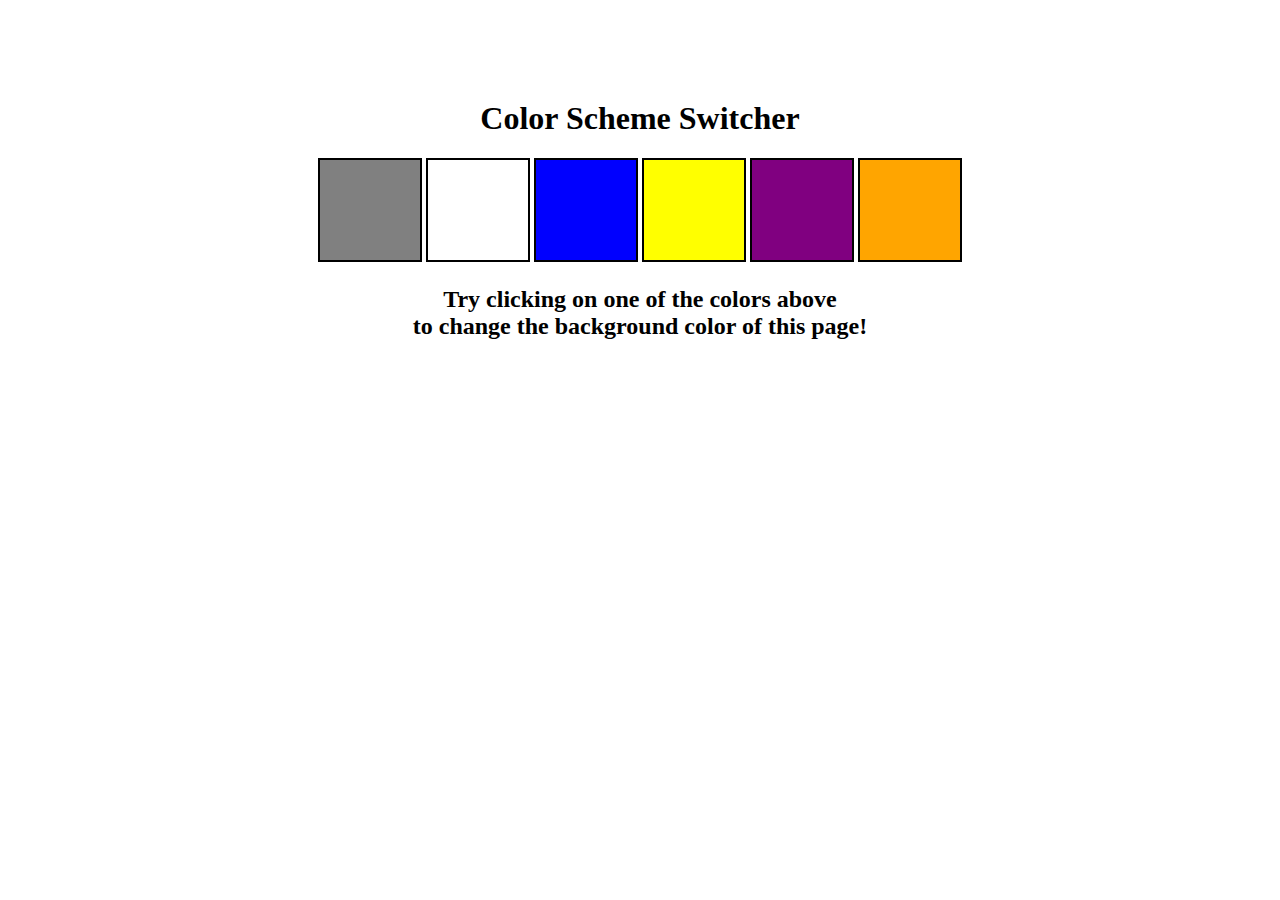
<file: 07_projects/01-bgcolorchanger/index.html>
<!DOCTYPE html>
<html lang="en">
  <head>
    <meta charset="UTF-8" />
    <meta name="viewport" content="width=device-width, initial-scale=1.0" />
    <meta http-equiv="X-UA-Compatible" content="ie=edge" />
    <link rel="stylesheet" href="style.css" />
    <title>JavaScript Background Color Switcher</title>
  </head>
  <body>

    <div class="canvas">
      <!-- <a
        style="
          background-color: #fff;
          padding: 10px 30px;
          border-radius: 8px;
          color: #212121;
          text-decoration: none;
          border: 2px solid #212121;
        "
        href="../index.html"
        >Back to Home Page</a
      > -->
      <h1>Color Scheme Switcher</h1>
      <span class="button" id="grey"></span>
      <span class="button" id="white"></span>
      <span class="button" id="blue"></span>
      <span class="button" id="yellow"></span>
      <span class="button" id="purple"></span>
      <span class="button" id="orange"></span>
      <h2>
        Try clicking on one of the colors above
        <span>to change the background color of this page!</span>
      </h2>
    </div>
    <script src="script.js"></script>
  </body>
</html>
</file>
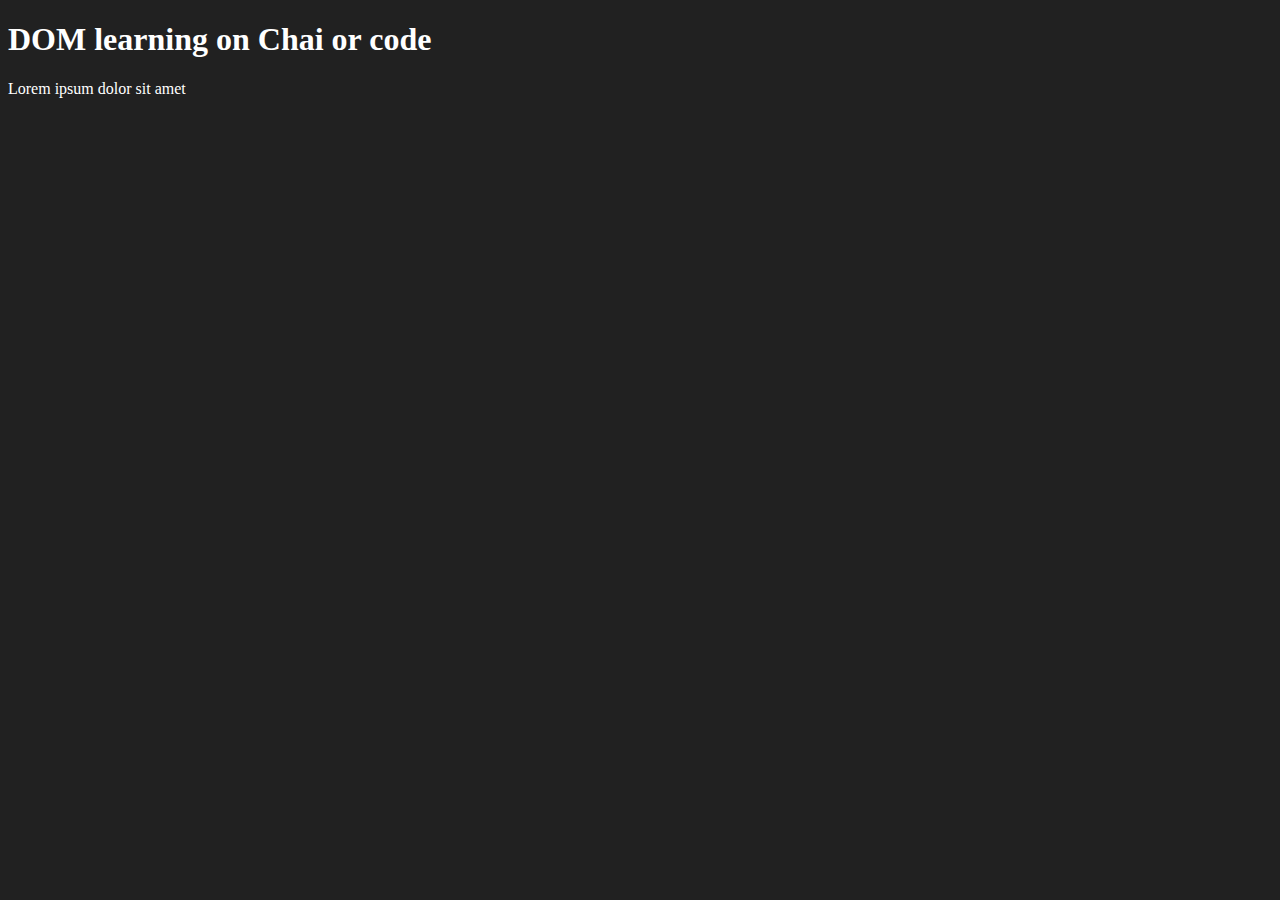
<file: 06_DOM/one.html>
<!DOCTYPE html>
<html lang="en">
<head>
    <meta charset="UTF-8">
    <meta name="viewport" content="width=device-width, initial-scale=1.0">
    <title>DOM learning</title>
    <style>
        .bg-black{
            background-color: #212121;
            color: #fff;
        }
    </style>
</head>
<body class="bg-black">
    <div class="bg-black">
        <h1 id = "title" class="heading">DOM learning on Chai or code</h1>
        <p>Lorem ipsum dolor sit amet</p>
    </div>
</body>
</html>
</file>
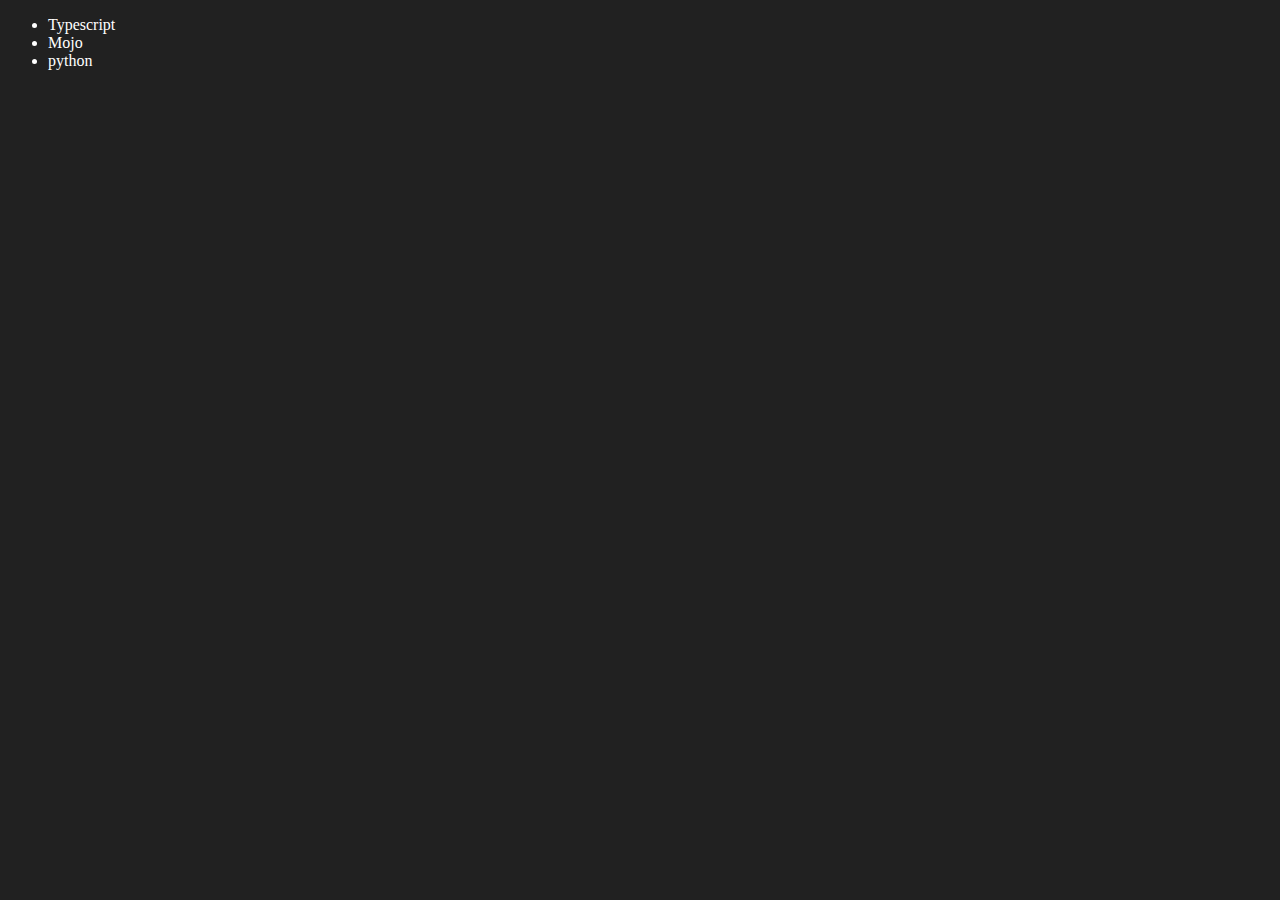
<file: 06_DOM/three.html>
<!DOCTYPE html>
<html lang="en">
<head>
    <meta charset="UTF-8">
    <meta name="viewport" content="width=device-width, initial-scale=1.0">
    <title>DOM</title>
</head>
<style>
    .bg-color{
        background-color: #212121;
        color: #fff;
    }
</style>
<body class="bg-color">
    <ul class="language">
        <li>Javascript</li>
    </ul>
</body>

<script>
    function addLanguage(language){
        const li = document.createElement('li')
        li.innerText = `${language}`
        const ul = document.querySelector('.language')
        ul.appendChild(li)
    }
    addLanguage("Typescript")
    addLanguage("python")

    function addLangOptimally(language){
        const li = document.createElement('li')
        li.appendChild(document.createTextNode(language))
        const ul = document.querySelector('.language')
        ul.appendChild(li)        
    }
    addLangOptimally('c++')

    //edit
    const secondLang = document.querySelector("li:nth-child(2)")
    <!-- secondLang.innerHTML = 'Mojo' -->
    const newli = document.createElement('li')
    newli.textContent = 'Mojo'
    secondLang.replaceWith(newli)

    const firstLang = document.querySelector("li:nth-child(1)")
    firstLang.outerHTML = '<li>Typescript</li>'


    //remove
    const lastLang = document.querySelector('li:last-child')
    lastLang.remove() 

</script>
</html>
</file>
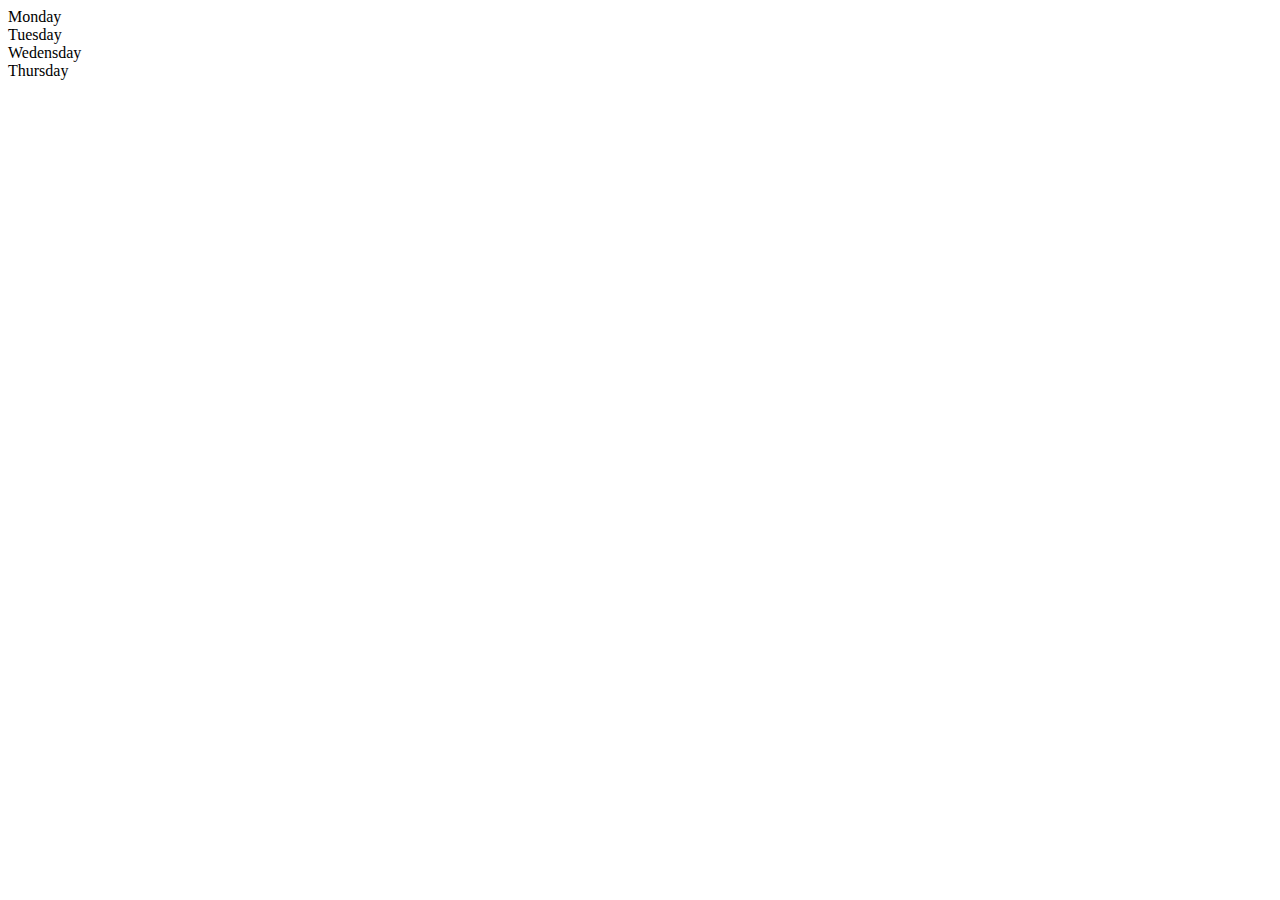
<file: 06_DOM/two.html>
<!DOCTYPE html>
<html lang="en">
<head>
    <meta charset="UTF-8">
    <meta name="viewport" content="width=device-width, initial-scale=1.0">
    <title>DOM | Chai or code</title>
</head>
<body>
    <div class="parent">
        <div class="day">Monday</div>
        <div class="day">Tuesday</div>
        <div class="day">Wedensday</div>
        <div class="day">Thursday</div>
    </div>
</body>

<script>
   const parent =  document.querySelector('.parent')
   console.log(parent)
   console.log(parent.children)
   <!-- console.log(parent.children[1].innerHTML) -->
   for(let i = 0; i < parent.children.length; i++){
    console.log(parent.children[i].innerHTML)
   }

</script>
</html>
</file>
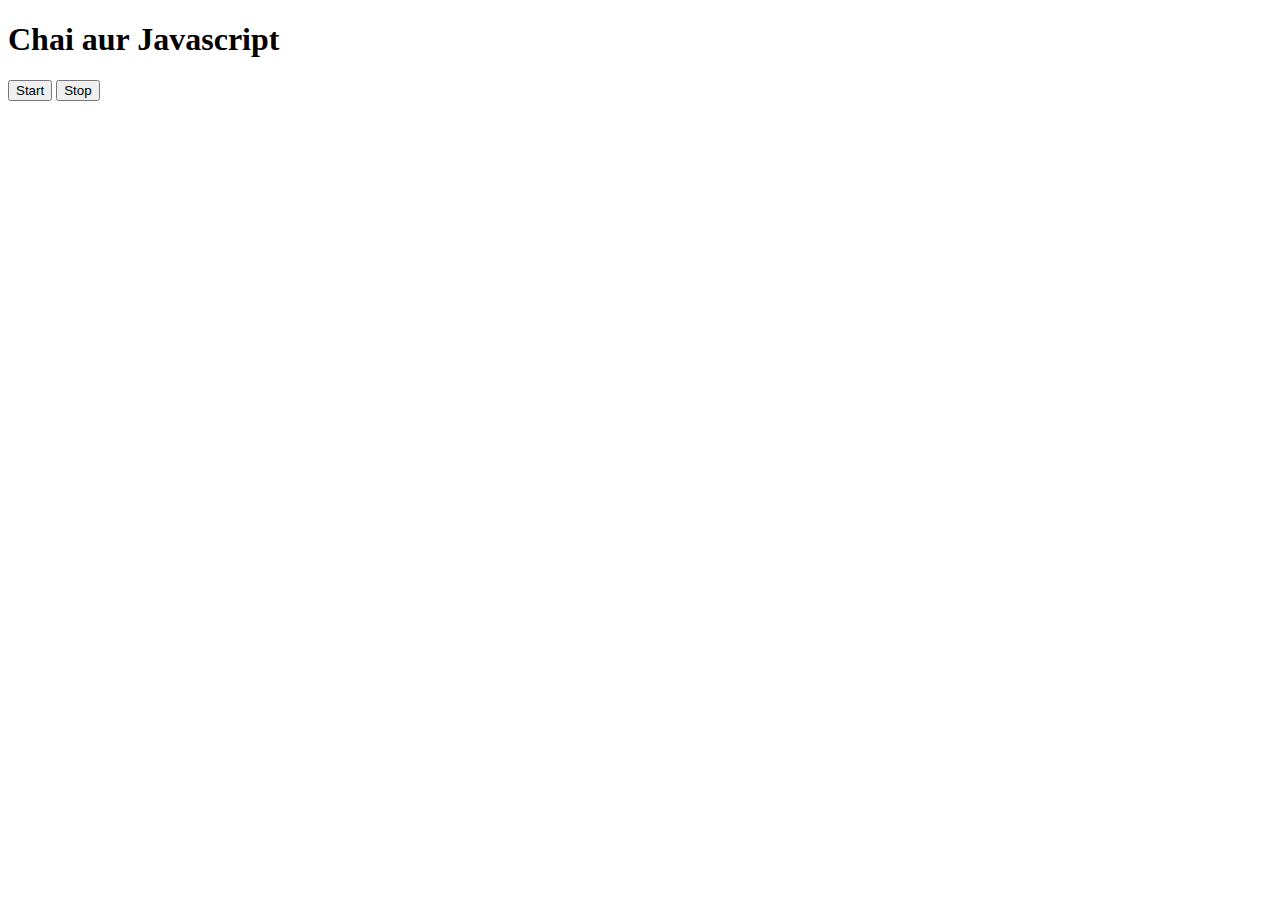
<file: 08_events/three.html>
<!DOCTYPE html>
<html lang="en">
<head>
    <meta charset="UTF-8">
    <meta name="viewport" content="width=device-width, initial-scale=1.0">
    <title>Async</title>
</head>
<body>
    <h1>Chai aur Javascript</h1>
    <button id="start">Start</button>
    <button id="stop">Stop</button>
</body>

<script>
    let intervalId;

    function sayDate(str){
        console.log(str, Date.now());
    }

    document.querySelector('#start').addEventListener('click', function(){
        intervalId = setInterval(sayDate, 1000, "Swati");
        console.log("STARTED!!");
    });

    document.querySelector('#stop').addEventListener('click', function(){
        clearInterval(intervalId);
        console.log('STOPPED!!');
    });
</script>
</html>
</file>
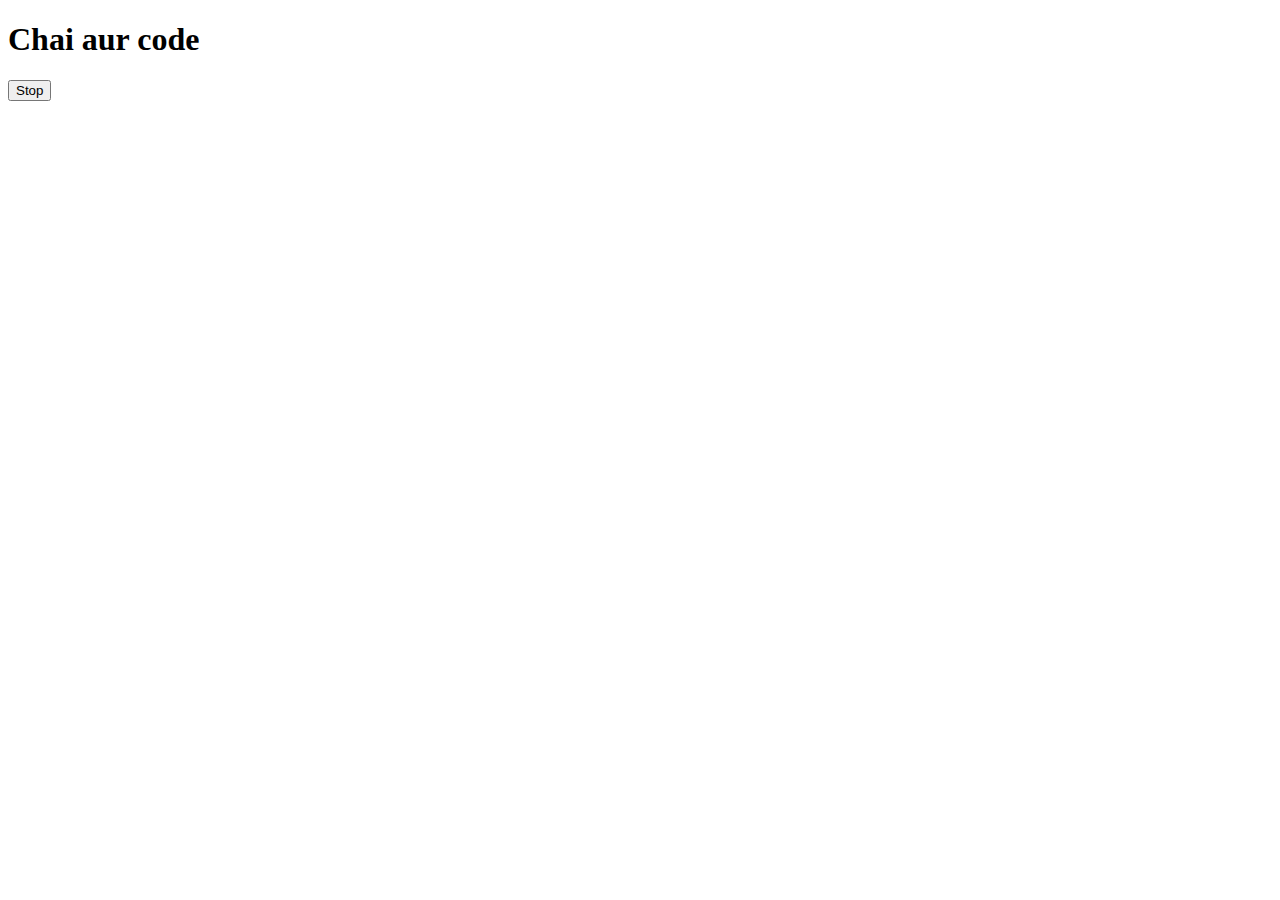
<file: 08_events/two.html>
<!DOCTYPE html>
<html lang="en">
<head>
    <meta charset="UTF-8">
    <meta name="viewport" content="width=device-width, initial-scale=1.0">
    <title>Document</title>
</head>
<body>
    <h1>Chai aur code</h1>
    <button id="stop">Stop</button>
</body>
<script>

  function changeHead(){
    document.querySelector('h1').innerHTML = 'Chai or Javascript'
    console.log('CHANGED')
  }
  const changeMe = setTimeout(changeHead,2000);
  document.querySelector('#stop').
addEventListener('click',function(){
    clearTimeout(changeMe)
    console.log('STOPPED')
})


</script>
</html>
</file>
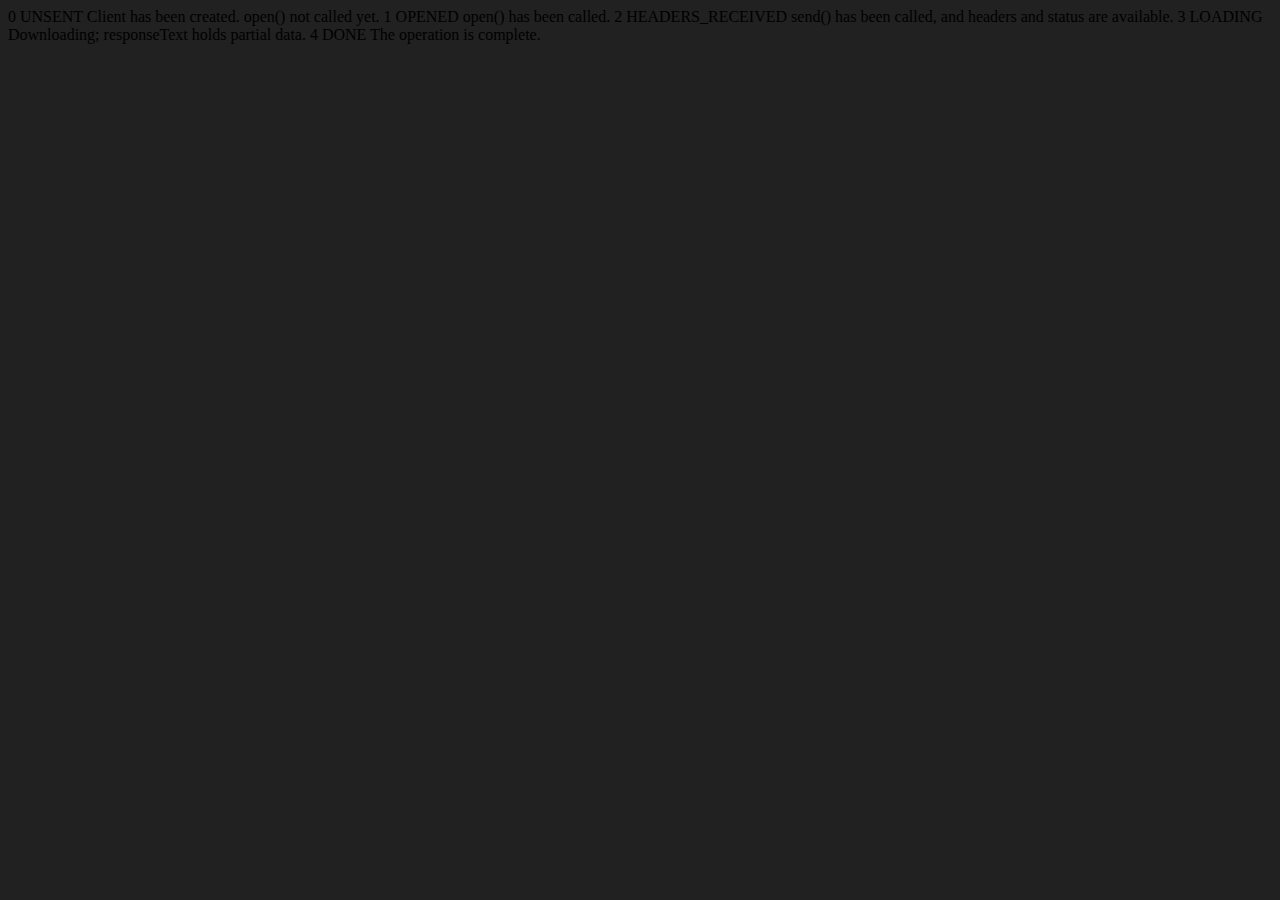
<file: 09_advanced_one/apiRequest.html>
<!DOCTYPE html>
<html lang="en">
<head>
    <meta charset="UTF-8">
    <meta name="viewport" content="width=device-width, initial-scale=1.0">
    <title>Document</title>
</head>
<body style="background-color: #212121;">
    0	UNSENT	Client has been created. open() not called yet.
1	OPENED	open() has been called.
2	HEADERS_RECEIVED	send() has been called, and headers and status are available.
3	LOADING	Downloading; responseText holds partial data.
4	DONE	The operation is complete.
</body>
<script>
    const requestUrl = 'https://api.github.com/users/hiteshchoudhary'
    const xhr = new XMLHttpRequest();
    xhr.open('GET', requestUrl)
    xhr.onreadystatechange = function(){
        console.log(xhr.readyState);
        if (xhr.readyState === 4) {
            const data = JSON.parse(this.responseText)
            console.log(typeof data);
            console.log(data.followers);
        }
    }
    xhr.send();
</script>
</html>
</file>
<file: 07_projects/01-bgcolorchanger/style.css>
html {
    margin: 0;
  }
  
  span {
    display: block;
  }
  .canvas {
    margin: 100px auto 100px;
    width: 80%;
    text-align: center;
  }
  
  .button {
    width: 100px;
    height: 100px;
    border: solid black 2px;
    display: inline-block;
  }
  
  #grey {
    background: grey;
  }
  
  #white {
    background: white;
  }
  #blue {
    background: blue;
  }
  #yellow {
    background: yellow;
  }
  #purple{
    background: purple;
  }
  #orange{
    background: orange;
  }
</file>
